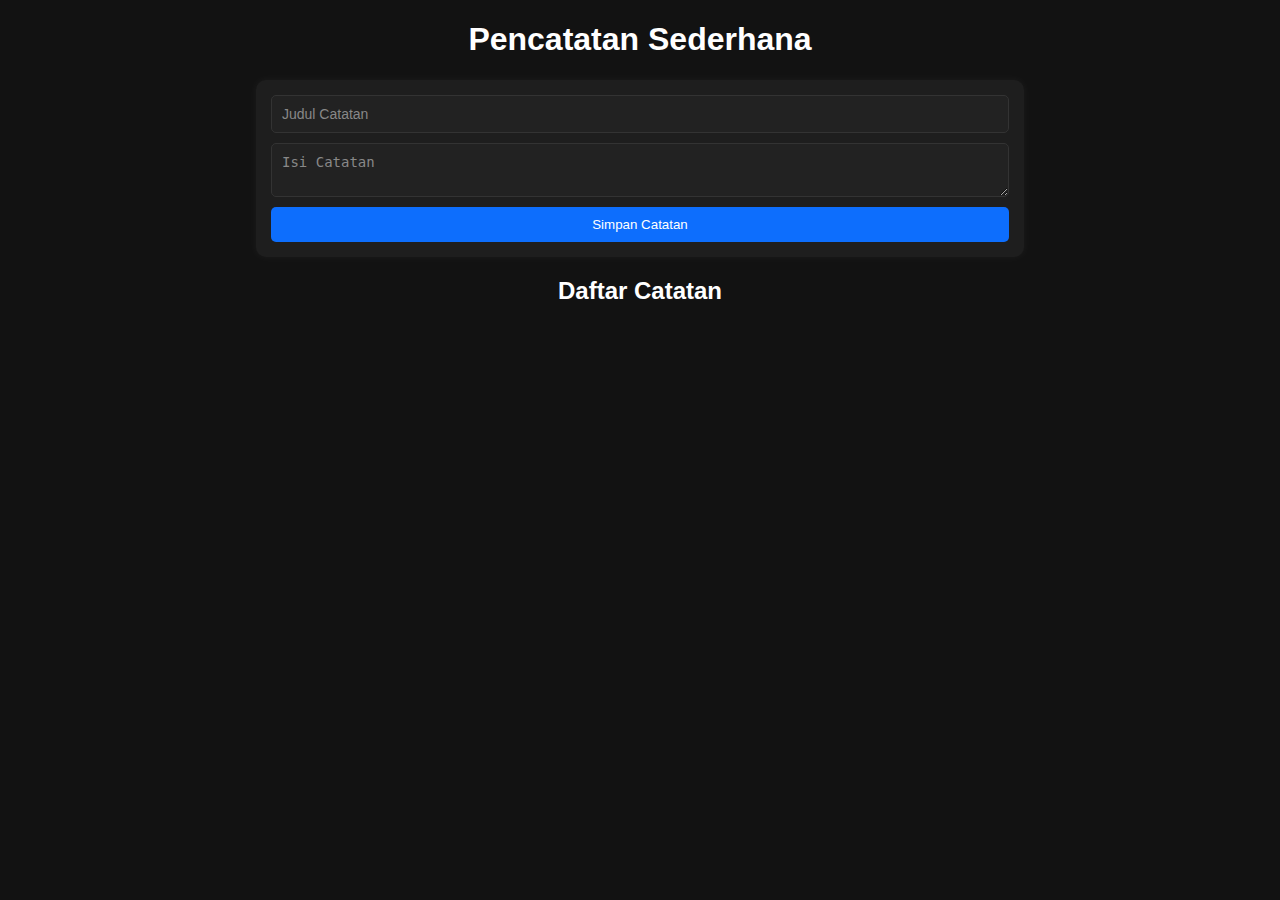
<file: index.html>
<!DOCTYPE html>
<html lang="en">
<head>
    <meta charset="UTF-8">
    <meta name="viewport" content="width=device-width, initial-scale=1.0">
    <title>Pencatatan Sederhana</title>
    <link rel="stylesheet" href="style.css">
</head>
<body>

    <h1>Pencatatan Sederhana</h1>

    <div class="form-container">
        <input type="text" id="judul" placeholder="Judul Catatan">
        <textarea id="isi" placeholder="Isi Catatan"></textarea>
        <button onclick="addNote()">Simpan Catatan</button>
    </div>

    <h2>Daftar Catatan</h2>
    <div id="notesList"></div>

    <script src="script.js"></script>
</body>
</html>
</file>
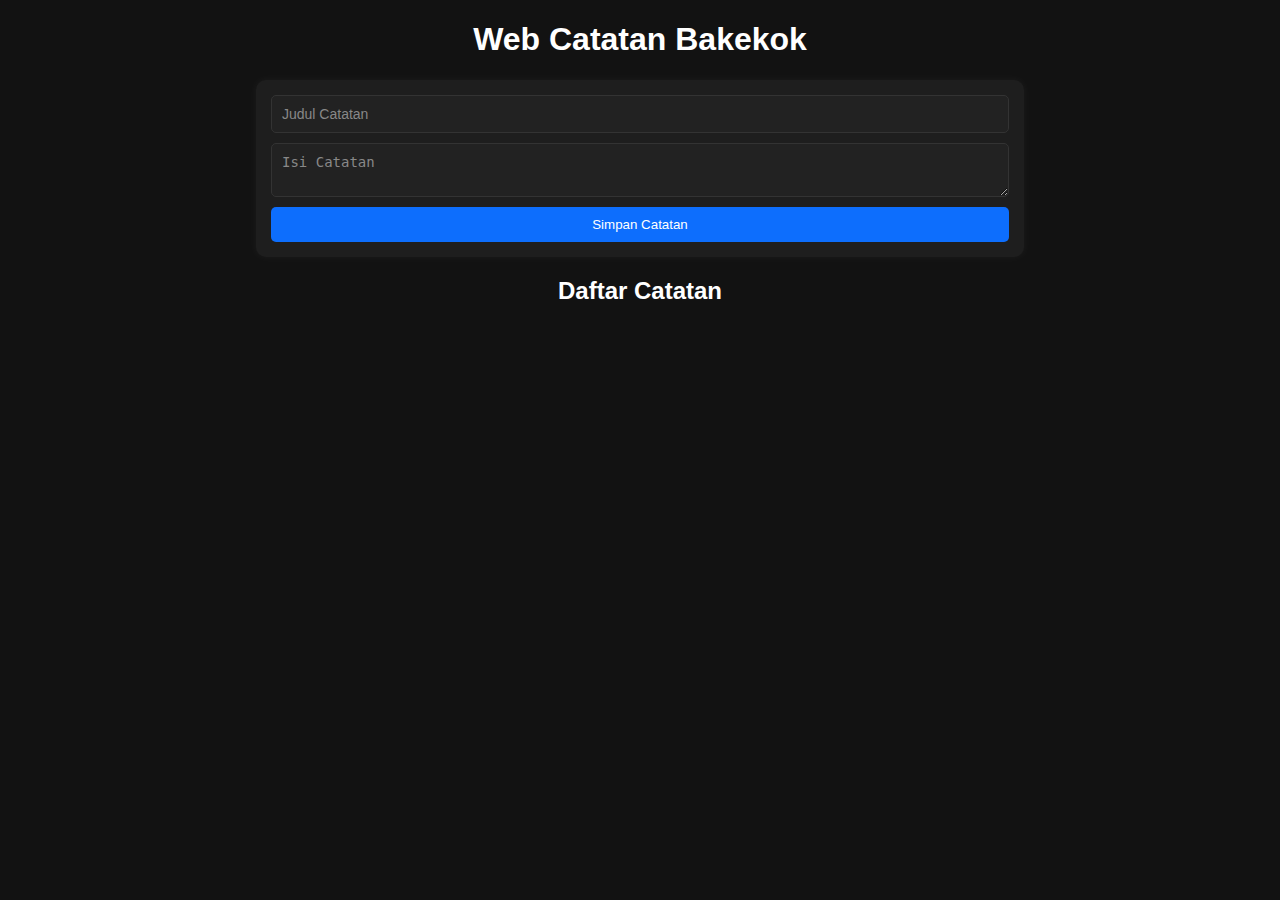
<file: Ujian Pweb/index.html>
<!DOCTYPE html>
<html lang="en">
<head>
    <meta charset="UTF-8">
    <meta name="viewport" content="width=device-width, initial-scale=1.0">
    <title>Simple Notes App</title>
    <link rel="stylesheet" href="style.css">
</head>
<body>

    <h1>Web Catatan Bakekok</h1>

    <div class="form-container">
        <input type="text" id="judul" placeholder="Judul Catatan">
        <textarea id="isi" placeholder="Isi Catatan"></textarea>
        <button onclick="addNote()">Simpan Catatan</button>
    </div>

    <h2>Daftar Catatan</h2>
    <div id="notesList"></div>

    <script src="script.js"></script>
</body>
</html>
</file>
<file: style.css>
body {
    font-family: Arial, sans-serif;
    width: 60%;
    margin: 20px auto;
    background: #121212;
    color: #e5e5e5;
}

h1, h2 {
    text-align: center;
    color: #ffffff;
}

.form-container {
    display: flex;
    flex-direction: column;
    gap: 10px;
    margin-bottom: 20px;
    background: #1e1e1e;
    padding: 15px;
    border-radius: 10px;
    box-shadow: 0 0 10px rgba(255,255,255,0.05);
}

input, textarea {
    padding: 10px;
    font-size: 14px;
    background: #222;
    color: #f2f2f2;
    border: 1px solid #333;
    border-radius: 5px;
}

input::placeholder,
textarea::placeholder {
    color: #888;
}

button {
    padding: 10px;
    background: #0d6efd;
    color: white;
    cursor: pointer;
    border: none;
    border-radius: 5px;
    transition: 0.2s;
}

button:hover {
    background: #0b5cd7;
}

.note-card {
    background: #1e1e1e;
    border: 1px solid #333;
    padding: 15px;
    margin-bottom: 15px;
    border-radius: 10px;
    box-shadow: 0 0 5px rgba(255,255,255,0.03);
}

.note-card h3 {
    color: #ffffff;
}

.note-card small {
    color: #aaaaaa;
}

.actions button {
    margin-top: 10px;
    padding: 7px 12px;
    background: #444;
}

.actions button:hover {
    background: #555;
}
</file>
<file: Ujian Pweb/style.css>
body {
    font-family: Arial, sans-serif;
    width: 60%;
    margin: 20px auto;
    background: #121212;
    color: #e5e5e5;
}

h1, h2 {
    text-align: center;
    color: #ffffff;
}

.form-container {
    display: flex;
    flex-direction: column;
    gap: 10px;
    margin-bottom: 20px;
    background: #1e1e1e;
    padding: 15px;
    border-radius: 10px;
    box-shadow: 0 0 10px rgba(255,255,255,0.05);
}

input, textarea {
    padding: 10px;
    font-size: 14px;
    background: #222;
    color: #f2f2f2;
    border: 1px solid #333;
    border-radius: 5px;
}

input::placeholder,
textarea::placeholder {
    color: #888;
}

button {
    padding: 10px;
    background: #0d6efd;
    color: white;
    cursor: pointer;
    border: none;
    border-radius: 5px;
    transition: 0.2s;
}

button:hover {
    background: #0b5cd7;
}

.note-card {
    background: #1e1e1e;
    border: 1px solid #333;
    padding: 15px;
    margin-bottom: 15px;
    border-radius: 10px;
    box-shadow: 0 0 5px rgba(255,255,255,0.03);
}

.note-card h3 {
    color: #ffffff;
}

.note-card small {
    color: #aaaaaa;
}

.actions button {
    margin-top: 10px;
    padding: 7px 12px;
    background: #444;
}

.actions button:hover {
    background: #555;
}
</file>
